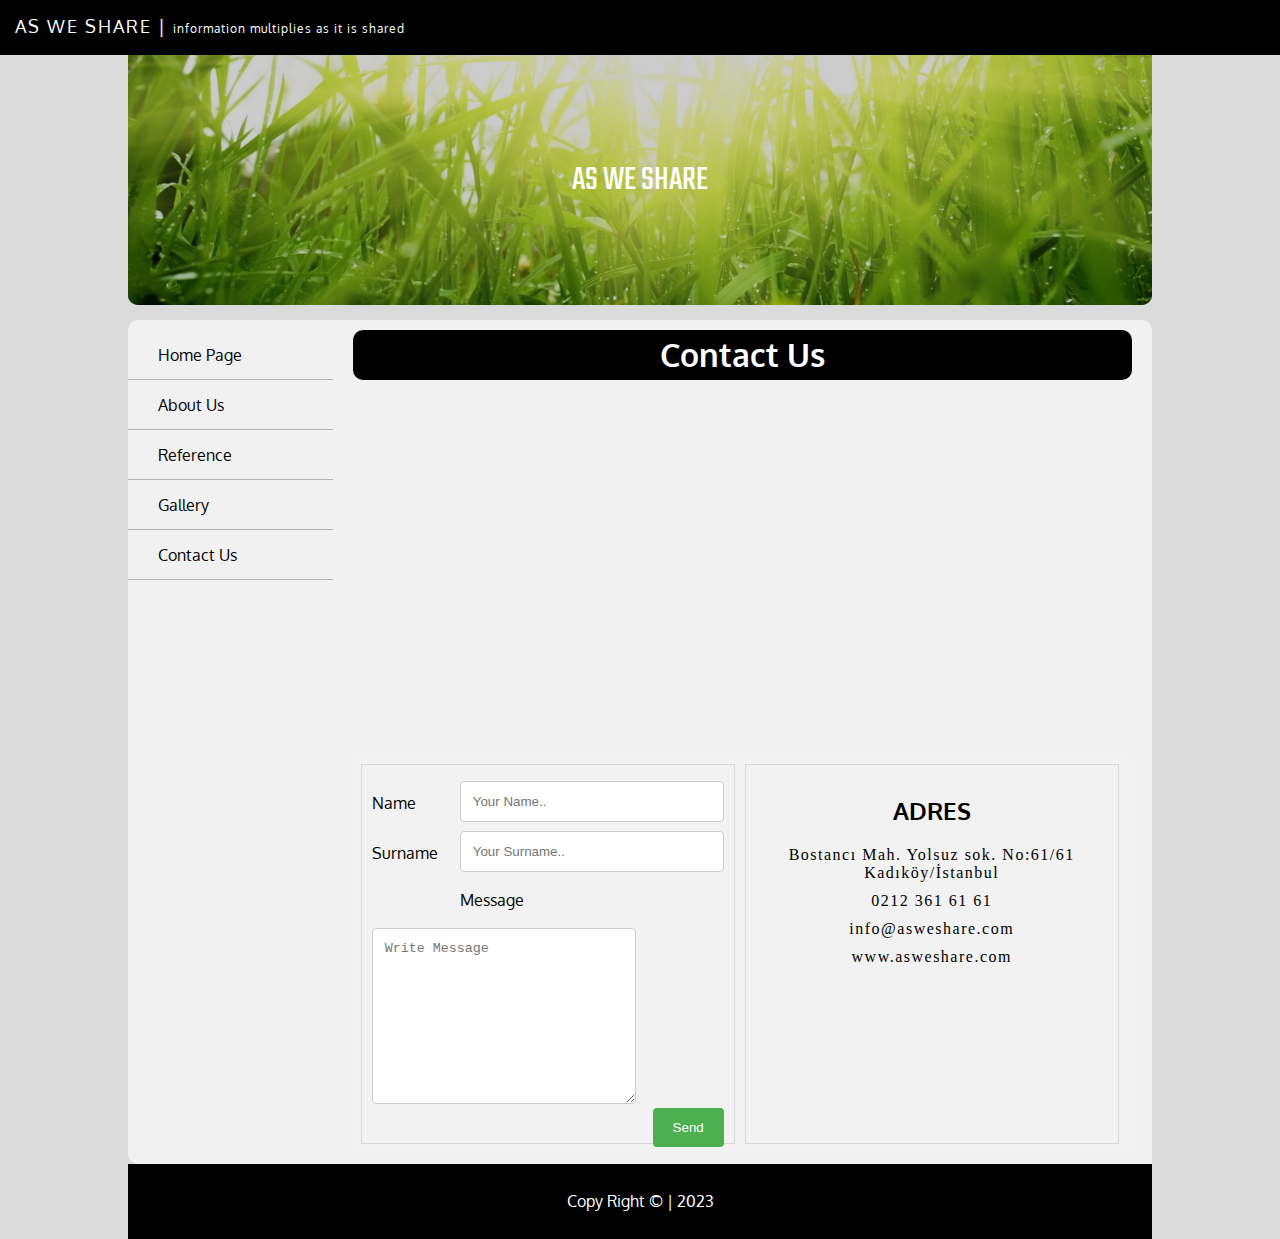
<file: contactUs.html>
<!DOCTYPE html>
<html lang="en">
  <head>
    <meta charset="UTF-8" />
    <meta http-equiv="X-UA-Compatible" content="IE=edge" />
    <meta name="viewport" content="width=device-width, initial-scale=1.0" />
    <title>Concat Us</title>
    <link rel="stylesheet" href="style.css" />
    <link rel="preconnect" href="https://fonts.googleapis.com" />
    <link rel="preconnect" href="https://fonts.gstatic.com" crossorigin />
    <link
      href="https://fonts.googleapis.com/css2?family=Oxygen:wght@300;400;700&family=PT+Serif&family=Poppins:wght@100;300;400;500;600&family=Roboto:wght@100&display=swap"
      rel="stylesheet"
    />
    <link
      rel="stylesheet"
      href="https://use.fontawesome.com/releases/v5.0.13/css/all.css"
      integrity="sha384-DNOHZ68U8hZfKXOrtjWvjxusGo9WQnrNx2sqG0tfsghAvtVlRW3tvkXWZh58N9jp"
      crossorigin="anonymous"
    />
    <link rel="preconnect" href="https://fonts.googleapis.com" />
    <link rel="preconnect" href="https://fonts.gstatic.com" crossorigin />
    <link
      href="https://fonts.googleapis.com/css2?family=Teko:wght@300;400;500;600;700&display=swap"
      rel="stylesheet"
    />
  </head>
  <body>
    <div id="social">
      <font>
        AS WE SHARE | <span> information multiplies as it is shared</span>
      </font>
      <i class="fas fa-search"></i>
      <i class="fab fa-facebook"></i>
      <i class="fab fa-instagram"></i>
      <i class="fab fa-twitter"></i>
      <i class="fab fa-google"></i>
    </div>
    <div id="container">
      <header>
        <img id="headerImage" src="img/banner1.jpg" alt="" />
        <div id="centered">AS WE SHARE</div>
      </header>
      <section>
        <nav>
          <ul>
            <li>
              <a href="index.html"><i class="fas fa-home"></i>Home Page</a>
            </li>
            <li>
              <a href="aboutUs.html"><i class="fas fa-users"></i>About Us</a>
            </li>
            <li>
              <a href="reference.html"
                ><i class="fas fa-asterisk"></i>Reference</a
              >
            </li>
            <li>
              <a href="gallery.html"><i class="fas fa-image"></i>Gallery</a>
            </li>
            <li>
              <a href="contactUs.html"
                ><i class="fas fa-address-book"></i>Contact Us</a
              >
            </li>
          </ul>
        </nav>
        <main>
          <h1>Contact Us</h1>
          <iframe
            src="https://www.google.com/maps/embed?pb=!1m18!1m12!1m3!1d385398.58968942164!2d28.732000950112305!3d41.00498230264019!2m3!1f0!2f0!3f0!3m2!1i1024!2i768!4f13.1!3m3!1m2!1s0x14caa7040068086b%3A0xe1ccfe98bc01b0d0!2zxLBzdGFuYnVs!5e0!3m2!1str!2str!4v1673528058950!5m2!1str!2str"
            width=""
            height=""
            style="border: 0"
            allowfullscreen=""
            loading="lazy"
            referrerpolicy="no-referrer-when-downgrade"
          ></iframe>
          <section class="section1">
            <div class="form">
              <div class="row">
                <div class="col25">
                  <label for="">Name</label>
                </div>
                <div class="col75">
                  <input type="text" placeholder="Your Name..">
                </div>
              </div>
              <div class="row">
                <div class="col25">
                  <label for="">Surname</label>
                </div>
                <div class="col75">
                  <input type="text" placeholder="Your Surname..">
                </div>
                <div class="row">
                  <div class="col25">
                    <label for="">Message</label>
                  </div>
                  <div class="col75">
                    <textarea name="" id="" cols="30" rows="10" placeholder="Write Message"></textarea>
                  </div>
                </div>
                <div class="row">
                  <input type="submit" value="Send">
                  
                </div>
              </div>
            </div>
            <div class="adres">
                <h2>ADRES</h2>
                <span class="span1">
                    Bostancı Mah. Yolsuz sok. No:61/61 Kadıköy/İstanbul
                </span>
                <span class="span1">
                    0212 361 61 61
                </span>

                <span class="span1">
                    info@asweshare.com
                </span>

                <span class="span1">
                    www.asweshare.com
                </span>
            </div>
          </section>
        </main>
      </section>

      <footer>Copy Right &copy; | 2023</footer>
    </div>
  </body>
</html>
</file>
<file: style.css>
* {
  box-sizing: border-box;
}

body {
  margin: 0;
  padding: 0;
  background-color: #dbdbdb;
  font-family: "Oxygen", sans-serif;
}

#social {
  background-color: black;
  color: white;
  height: 55px;
  width: 100%;
  position: sticky;
  top: 0;
  top: 0;
  z-index: 1;
  font-size: 18px;
  text-align: center;
  padding: 15px;
}

font {
  float: left;
  letter-spacing: 2px;
}

span {
  font-size: 12px;
  letter-spacing: 1px;
}
#social > i {
  margin-right: 15px;
}

#social > i:hover {
  opacity: 0.8;
}

#container {
  width: 80%;
  margin: auto;
  height: auto;
}

header {
  width: 100%;
  height: 250px;
  box-shadow: 0 2px 8px 2px rgba(20, 23, 28 0.15);
  border-bottom-left-radius: 10px;
  border-bottom-right-radius: 10px;
  position: relative;
  color: white;
  font-family: "Teko", sans-serif;
  font-size: 35px;
  background-color: black;
  margin-bottom: 5px;
}

#headerImage {
  width: 100%;
  height: 250px;
  border-bottom-left-radius: 10px;
  border-bottom-right-radius: 10px;
  opacity: 0.8;
}

#centered {
  position: absolute;
  top: 50%;
  left: 50%;
  transform: translate(-50%, -50%);
}
section{
    width: 100%;
    height: auto;
    background-color: #f1f1f1;
    border-top-left-radius:10px;
    border-top-right-radius: 10px;
    border-bottom-left-radius: 10px;
    box-shadow: 0 2px 8px 2px rgba(20, 23, 28 0.15);
    margin-top: 15px;
    overflow: auto;
}

nav{
    width: 20%;
    float: left;
    margin-top: 10px;
    height: auto;
}
nav ul{
    width: auto;
    height: 100%;
    margin: 0;
    padding: 0;

}

nav li{
    list-style-type: none;

}

nav li a{
    height: 50px;
    line-height: 50px;
    text-decoration: none;
    color: black;
    border-bottom: 1px solid #b4b4b4;
    padding-left: 20px;
    display: block;

}

nav li a:hover{
    color: white;
    background-color: #ababab;
}
i{
    margin-right: 10px;
}
main{
    float: left;
    height: auto;
    width: 80%;
    padding: 10px;
}

.contents{
    width: 48%;
    height: auto;
    display: inline-block;
    margin-right: 15px;
    border-radius: 10px;
    box-shadow: 0 2px 8px 2px rgba(20, 23, 28 0.15);
    margin-bottom: 15px;
    

}

.img{
    width: 100%;
    border-top-left-radius: 10px;
    border-top-right-radius: 10px;
    transition: 0.8s;

}

.img:hover{
    opacity: 0.6;
}

h5{
    margin: 10px;
    color:dimgray;
}

.contentText{
    margin: 10px;
    color:dimgray;
}

.btnContinue:link{
    display: block;
    width: 150px;
    height: 45px;
    padding: 10px 20px;
    background-color: #0071ce;
    color:white;
    text-decoration: none;
    margin: 15px;
    border-radius: 10px;
}

.btnContinue:hover{
    opacity: 0.8;
}

footer{
    width: 100%;
    height: 75px;
    background-color: black;
    color: white;
    line-height: 75px;
    text-align: center;
    box-shadow: 0 2px 8px 2px rgba(20, 23, 28 0.15);
}
h1{
    text-align: center;
    background-color: black;
    color: white;
    height: 50px;
    line-height: 50px;
    margin: 0 10px;
    border-radius: 10px;
    box-shadow: 0 2px 8px 2px rgba(20, 23, 28 0.15);
}
#aboutUsImage{
    width: 350px;
    height: 300px;
    float: left;
    border-radius: 10px;
    margin: 25px;
    margin-bottom: 10px;
    transition: 0.8s;
}

#aboutUsImage:hover{
    opacity: 0.6;

}
.aboutUsText{
    margin-right: 15px;
    font-size: 15px;
    font-family: Cambria, Cochin, Georgia, Times, 'Times New Roman', serif;
    text-indent: 40px;
    color: #494949;
}

.reference{
    width: 31%;
    height: 300px;
    background-color: white;
    float: left;
    margin: 10px;
    border-radius: 5px;
    box-shadow: 0 2px 8px 2px rgba(20, 23, 28 0.15);
}

.refImg{
    width: 100%;
    height: 180px;
    border-top-left-radius:5px;
    border-top-right-radius: 5px;
    opacity: 0.6;
    transition: opacity 0.8s;
    
}
.refHead{
    font-size: 20px;
    display: inline-block;
    margin-top: 0px;
    color: black;
    text-align: center;
    height: 45px;
    line-height: 45px;
    background-color: #f1f1f1;
    width: 100%;
    margin-top: -5px;
}

.refDetail{
    text-align: center;
    
}
.refImg:hover{
    opacity: 1;
}
.galImg{
    width: 22%;
    height: 200px;
    border-radius: 5px;
    opacity: 0.8;
    box-shadow: 0 2px 8px 2px rgba(20, 23, 28 0.15);
    margin: 10px;
    transition: all 0.6s;
    object-fit: cover;
}

.galImg:hover{
    opacity: 1;
    border: 5px solid white;
    cursor: pointer;
}

.link{
    text-decoration: none;
}
iframe{
    width: 98%;
    height: 350px;
    border-radius: 10px;
    margin-top: 10px;
    box-shadow: 0 2px 8px 2px rgba(20, 23, 28 0.15);
    margin-left: 10px;
}

.section1{
    width: 98%;
    height: auto;
    margin: auto;
    margin-top: 10px;
    background-color: #f2f2f2;
    padding: 10px;
}

.form{
    width: 49%;
    float: left;
    height: 380px;
    border: 1px solid #d8d8d8;
    padding: 10px;
    margin-right: 10px;
}
.col25{
    width: 25%;
    float: left;
    margin-top: 6px;
}

.col75{
    width: 75%;
    float: left;
    margin-top: 6px;
}

label{
    padding: 12px 12px 12px 0;
    display: inline-block;
}

input[type=text], textarea{
    width: 100%;
    padding: 12px;
    border: 1px solid #ccc;
    border-radius: 4px;

}
.row:after{
    content:"";
    clear: both;
    display: block;
}

input[type=submit]{
    background-color: #4caf50;
    color: white;
    padding: 12px 20px;
    border: none;
    border-radius: 4px;
    float: right;
}

.adres{
    width: 49%;
    float: left;
    height: 380px;
    border: 1px solid #d8d8d8;
    padding: 10px;
    
}

h2{
    text-align: center;
}

.span1{
    display: block;
    font-family: calibri;
    margin: 10px;
    letter-spacing: 1.5px;
    text-align: center;
    font-size: 16px;
}
</file>
